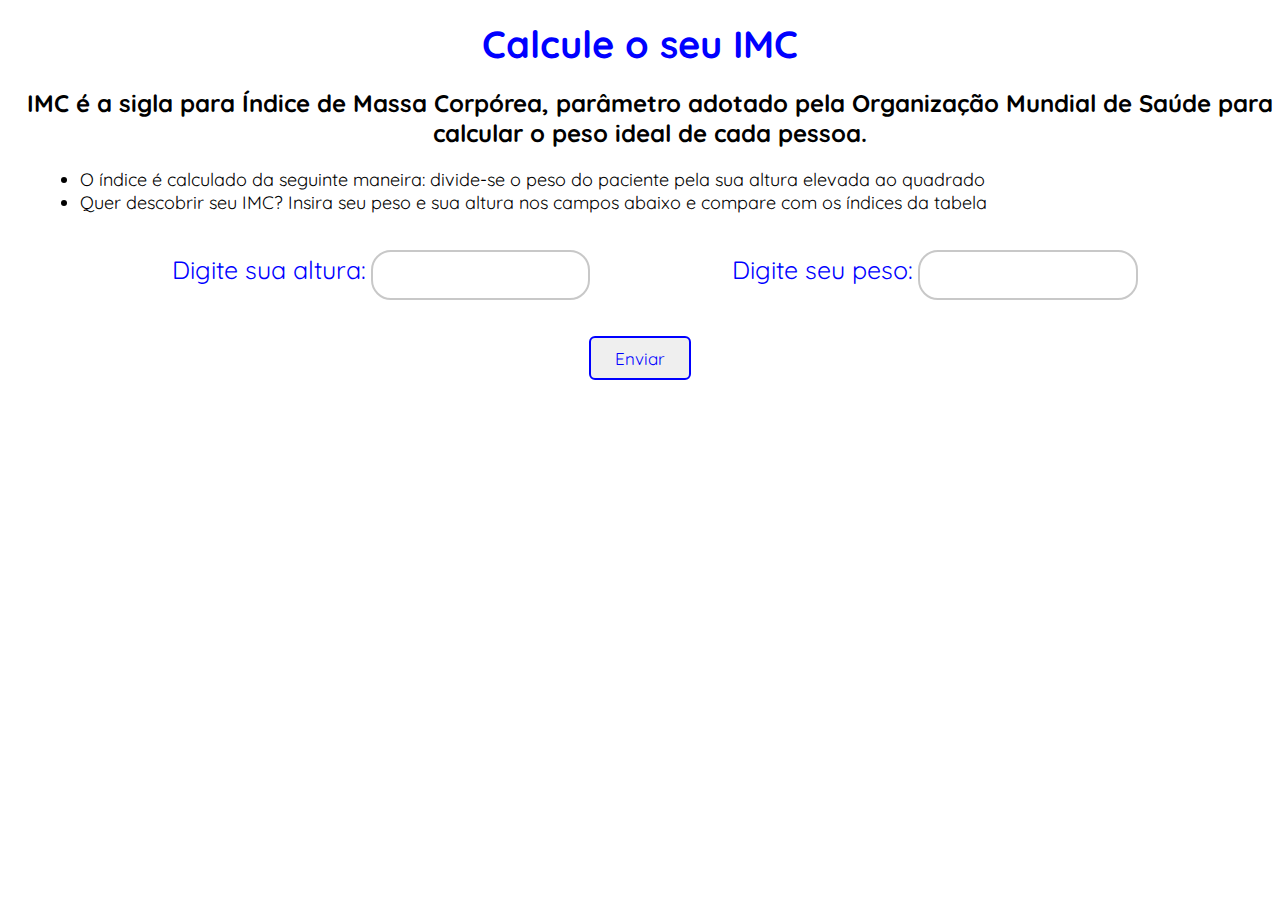
<file: index.html>
<!DOCTYPE html>
<html lang="">
<head>
    <meta charset="UTF-8">
    <meta http-equiv="X-UA-Compatible" content="IE=edge">
    <meta name="viewport" content="width=device-width, initial-scale=1.0">
    <link rel="stylesheet" href="Styles/style.css">
    <link rel="preconnect" href="https://fonts.gstatic.com" crossorigin>
    <link href="https://fonts.googleapis.com/css2?family=Quicksand:wght@400;500&display=swap" rel="stylesheet">
    <title>Calculadora IMC</title>
</head>
<body>
    <h1 class="titulo">Calcule o seu IMC</h1>
    <h2 class="subtitulo">  IMC é a sigla para Índice de Massa Corpórea, parâmetro adotado pela Organização Mundial de Saúde para calcular o peso ideal de cada pessoa.</h2>
    <ul class="descricao">
        <li> O índice é calculado da seguinte maneira: divide-se o peso do paciente pela sua altura elevada ao quadrado</li>
        <li>Quer descobrir seu IMC? Insira seu peso e sua altura nos campos abaixo e compare com os índices da tabela</li>
    </ul>

    <form action="" class="form">
        <div class="deixaremflex">
            <div class="deixaremflex">
                <label for="" class="label">Digite sua altura: </label>
                <div class="inputGroup">
                    <input type="number" required="" autocomplete="off" id="altura">
                </div>
            </div>
    
            <div class="deixaremflex">
                <label for="" class="label">Digite seu peso: </label>
                <div class="inputGroup">
                    <input type="number" required="" autocomplete="off" id="peso">
                </div>
            </div>
        </div>

        <div class="botaoform">
            <button type="button" id="enviar">Enviar</button>
        </div>
    </form>

    <p id="exibe"><u></u></p>

    <script src="Script/calculadora.js"></script>
</body>
</html>
</file>
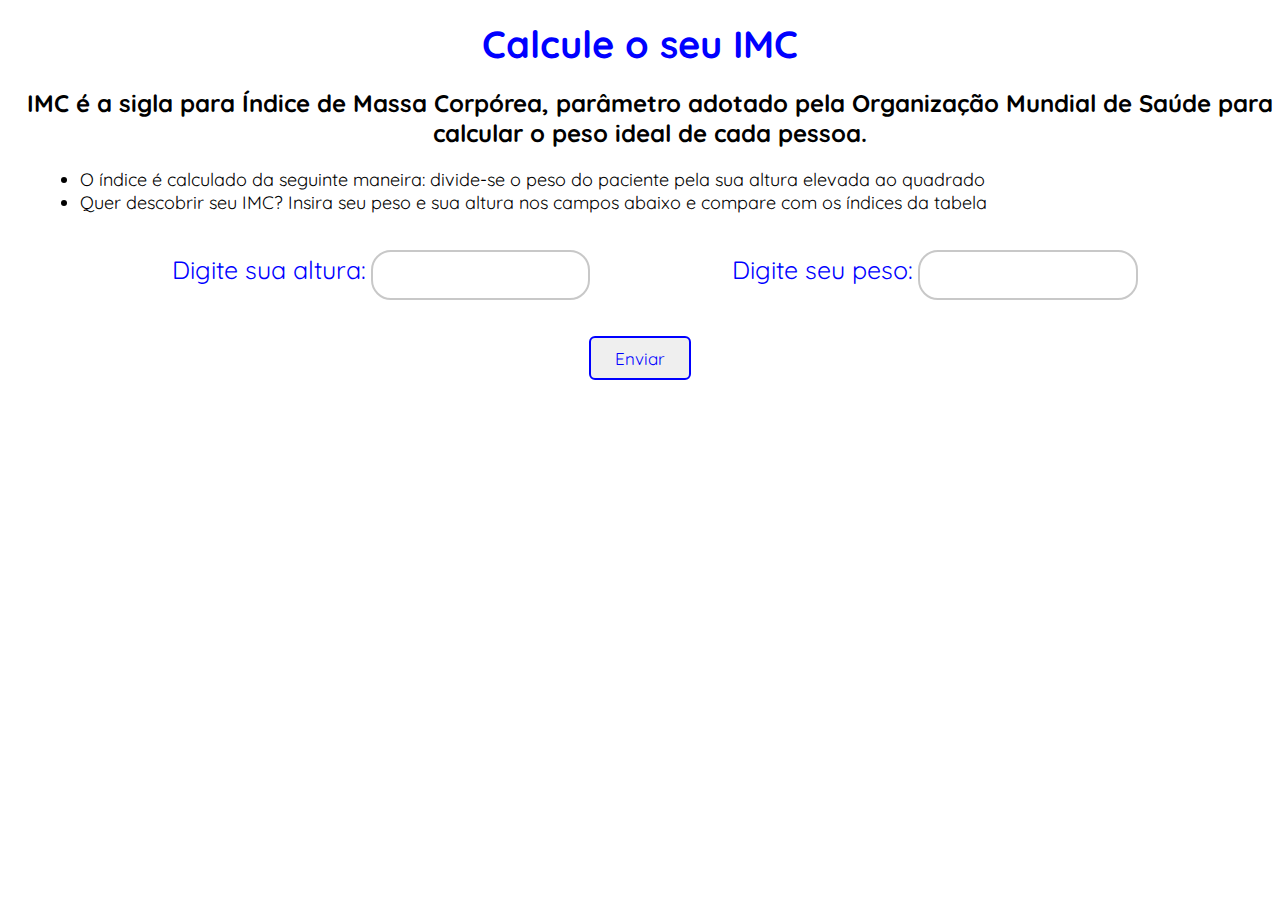
<file: Calculadora IMC/index.html>
<!DOCTYPE html>
<html lang="">
<head>
    <meta charset="UTF-8">
    <meta http-equiv="X-UA-Compatible" content="IE=edge">
    <meta name="viewport" content="width=device-width, initial-scale=1.0">
    <link rel="stylesheet" href="../Styles/style.css">
    <link rel="preconnect" href="https://fonts.gstatic.com" crossorigin>
    <link href="https://fonts.googleapis.com/css2?family=Quicksand:wght@400;500&display=swap" rel="stylesheet">
    <title>Calculadora IMC</title>
</head>
<body>
    <h1 class="titulo">Calcule o seu IMC</h1>
    <h2 class="subtitulo">  IMC é a sigla para Índice de Massa Corpórea, parâmetro adotado pela Organização Mundial de Saúde para calcular o peso ideal de cada pessoa.</h2>
    <ul class="descricao">
        <li> O índice é calculado da seguinte maneira: divide-se o peso do paciente pela sua altura elevada ao quadrado</li>
        <li>Quer descobrir seu IMC? Insira seu peso e sua altura nos campos abaixo e compare com os índices da tabela</li>
    </ul>

    <form action="" class="form">
        <div class="deixaremflex">
            <div class="deixaremflex">
                <label for="" class="label">Digite sua altura: </label>
                <div class="inputGroup">
                    <input type="number" required="" autocomplete="off" id="altura">
                </div>
            </div>
    
            <div class="deixaremflex">
                <label for="" class="label">Digite seu peso: </label>
                <div class="inputGroup">
                    <input type="number" required="" autocomplete="off" id="peso">
                </div>
            </div>
        </div>

        <div class="botaoform">
            <button type="button" id="enviar">Enviar</button>
        </div>
    </form>

    <p id="exibe"><u></u></p>

    <script src="../Script/calculadora.js"></script>
</body>
</html>
</file>
<file: Styles/style.css>
*{
    margin: 0px;
    padding: 0px;
    font-family: 'Quicksand', sans-serif;
}

.titulo{
    text-align: center;
    color: blue;
    font-size: 38px;
    padding-top: 20px;
}

.subtitulo{
    padding-top: 20px;
    font-size: 24px;
    padding-left: 20px;
    text-align: center;
}

.descricao{
    padding-top: 20px;
    font-size: 18px;
    padding-left: 80px;
}

.deixaremflex{
    display: flex;
    flex-direction: row;
    justify-content: space-evenly;
}

.form{
    padding-top: 20px;
}

.label{
    font-size: 25px;
    color: blue;
    padding-top: 20px;
    padding-right: 5px;
}

.inputGroup {
    font-family: 'Segoe UI', sans-serif;
    margin: 1em 0 1em 0;
    max-width: 190px;
    position: relative;
  }
  
  .inputGroup input {
    font-size: 100%;
    padding: 0.8em;
    outline: none;
    border: 2px solid rgb(200, 200, 200);
    background-color: transparent;
    border-radius: 20px;
    width: 100%;
  }
  
  .inputGroup label {
    font-size: 100%;
    position: absolute;
    left: 0;
    padding: 0.8em;
    margin-left: 0.5em;
    pointer-events: none;
    transition: all 0.3s ease;
    color: rgb(100, 100, 100);
  }
  
  .inputGroup :is(input:focus, input:valid)~label {
    transform: translateY(-50%) scale(.9);
    margin: 0em;
    margin-left: 1.3em;
    padding: 0.4em;
    background-color: #e8e8e8;
  }
  
  .inputGroup :is(input:focus, input:valid) {
    border-color: blue;
  }

  button {
    --color: blue;
    font-family: inherit;
    display: inline-block;
    width: 6em;
    height: 2.6em;
    line-height: 2.5em;
    overflow: hidden;
    margin: 20px;
    font-size: 17px;
    z-index: 1;
    color: var(--color);
    border: 2px solid var(--color);
    border-radius: 6px;
    position: relative;
    cursor: pointer;
  }
  
  button::before {
    position: absolute;
    content: "";
    background: var(--color);
    width: 150px;
    height: 200px;
    z-index: -1;
    border-radius: 50%;
  }
  
  button:hover {
    color: white;
  }
  
  button:before {
    top: 100%;
    left: 100%;
    transition: .3s all;
  }
  
  button:hover::before {
    top: -30px;
    left: -30px;
  }

  .botaoform{
    text-align: center;
  }

  #exibe{
    font-size: 28px;
    padding-top: 20px;
    text-align: center;
    color: black;
  }
</file>
